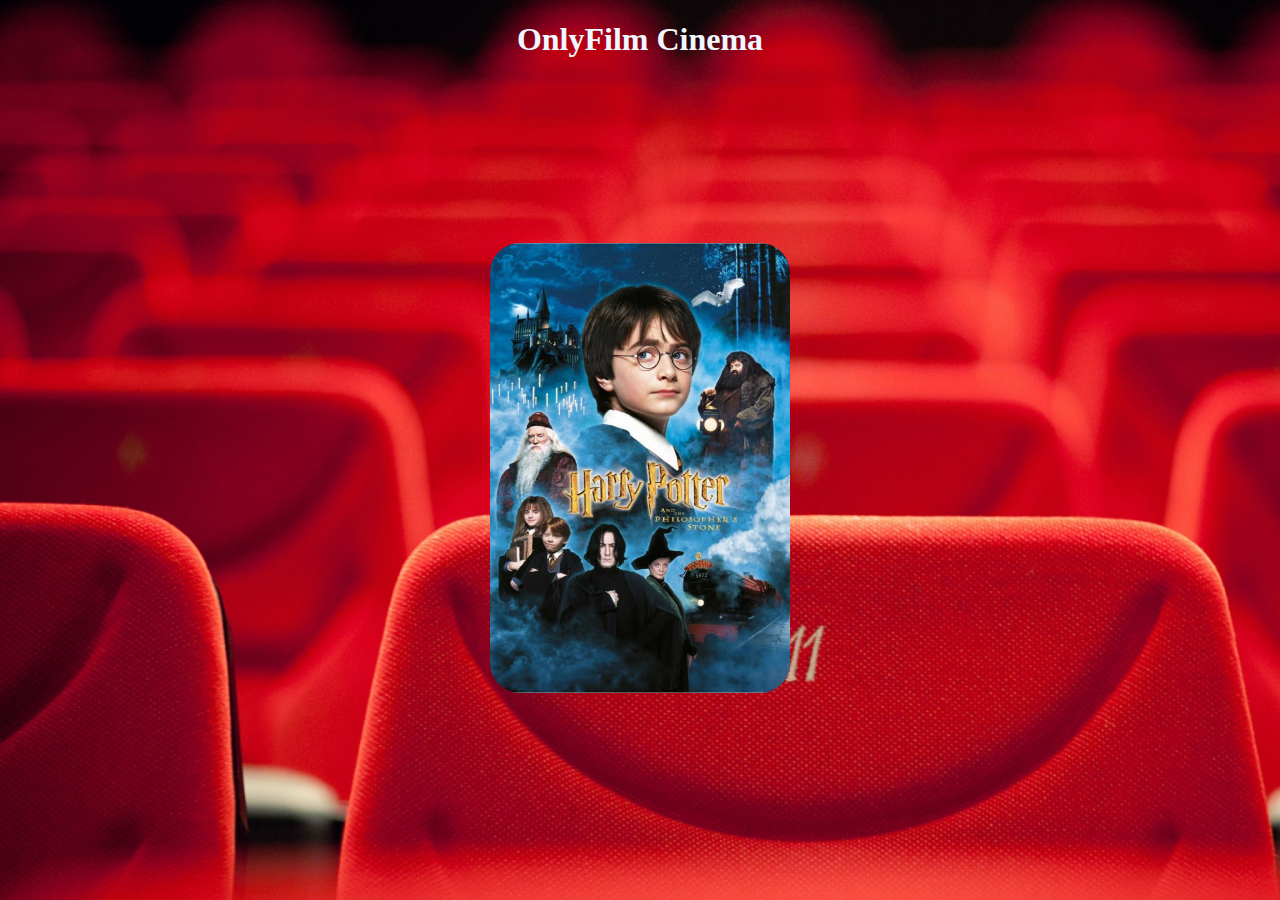
<file: index.html>
<!DOCTYPE html>
<html lang="en">
  <head>
    <meta charset="UTF-8" />
    <meta http-equiv="X-UA-Compatible" content="IE=edge" />
    <meta name="viewport" content="width=device-width, initial-scale=1.0" />
    <link rel="stylesheet" href="stylesIndex.css" />
    <title>Bienvenido a OnlyFilm Cinema</title>
  </head>
  <body>
    <h1>OnlyFilm Cinema</h1>
    <br /><br /><br /><br /><br />
    <div class="padre">
      <div class="marco">
        <a href="sala.html"
          ><img
            class="poster"
            src="img/poster-harry-potter-y-la-piedra-filosofal-en-vidrio-templado.jpg"
        /></a>
      </div>
    </div>
  </body>
</html>
</file>
<file: stylesIndex.css>
body{
    background-image: url(img/156835-cinema_wallpapoers-cinema-theater-karikaalan-multiplex-1920x1080.jpg);
    background-repeat: no-repeat;
    background-attachment: fixed;
    background-size: cover;
    text-align: center;
}

h1{
    color: aliceblue;
}


.padre{
    display: flex;
    margin: 0 auto;
    justify-content: center;
    align-items: center;
}

.marco{
    display: flex;
    justify-content: center;
    width: 600px;
    height: 600px;
    align-items: center;
}

.poster{
    width: 300px;
    height: 450px;
    border-radius: 30px;
}

.poster:hover{
    width: 350px;
    height: 500px;
    transition: 0.3s linear all;
}
</file>
